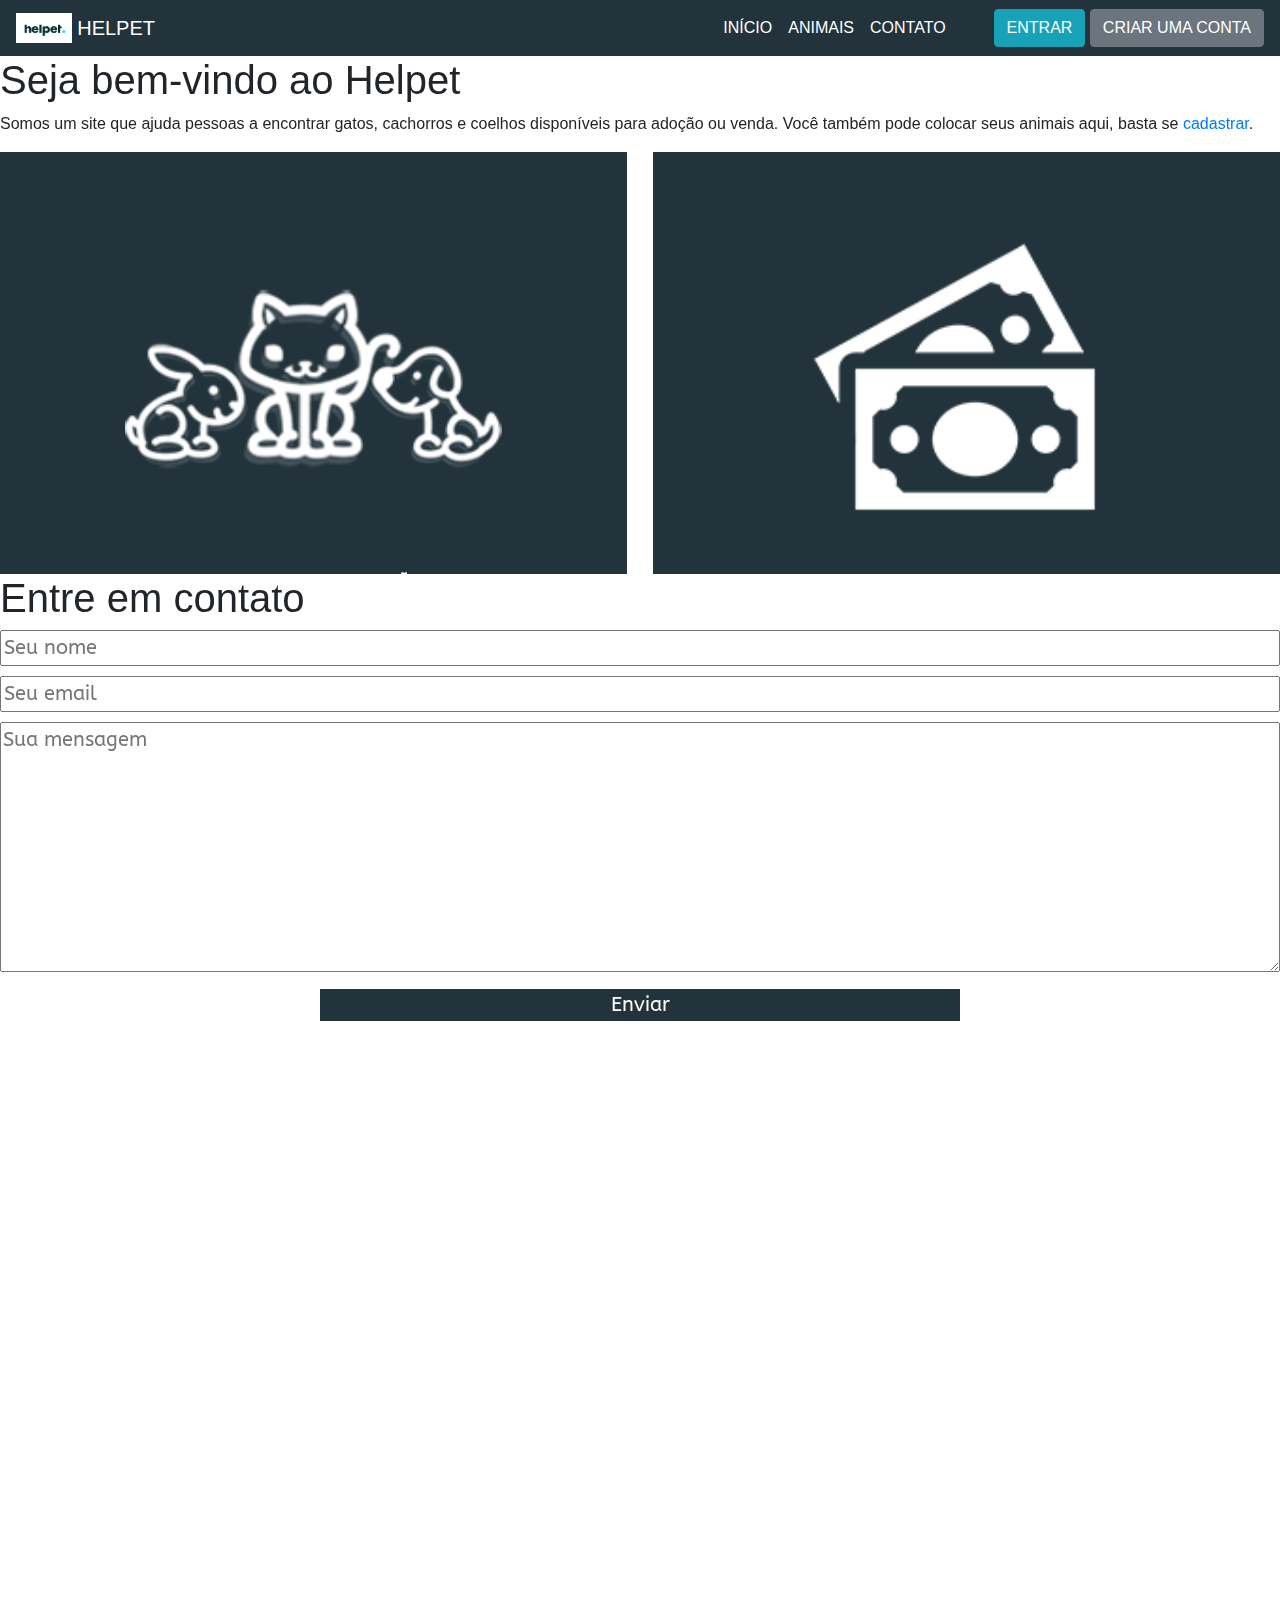
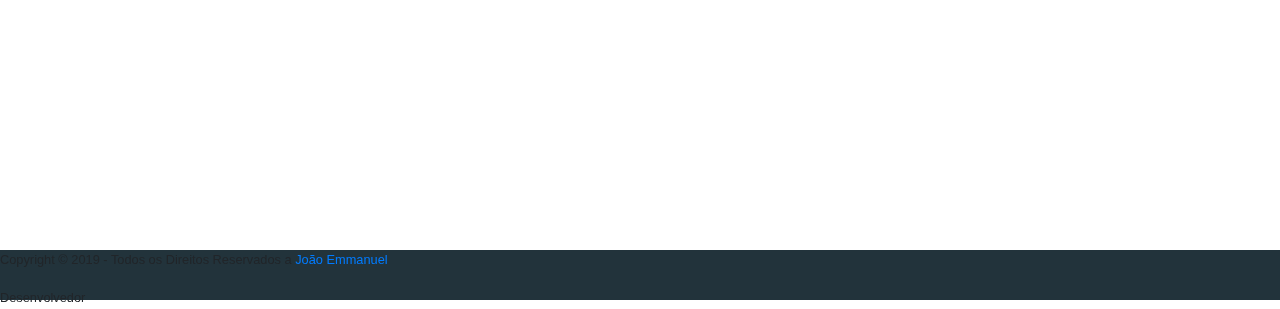
<file: index.html>
<!DOCTYPE html> 

<html lang="pt-br"> 
	<head> 
		<meta charset="utf-8"> 
    	<meta name="viewport" content="width=device-width, initial-scale=1, shrink-to-fit=no">
		
		<link rel="stylesheet" href="css/bootstrap.min.css">
		<link rel="stylesheet" href="css/style_index.css" type="text/css"> 
		
		<title> Helpet </title> 
	</head> 

	<body class="center clearfix">
		<nav class="navbar sticky-top navbar-expand-lg ">
			<a class="navbar-brand" href="#">
				<img src="imagens/logo_helpet.png" height="30" class="d-inline-block align-top" alt="">
				HELPET
			</a>
			<button class="navbar-toggler" type="button" data-toggle="collapse" data-target="#toggler" aria-controls="toggler" aria-expanded="false" aria-label="Alterna navegação">
				<span class="navbar-toggler-icon"></span>
			</button>

			<div class="collapse navbar-collapse" id="toggler">
				<ul class="navbar-nav ml-auto mt-2 mt-lg-0">
			    	<li class="nav-item">
			    		<a class="nav-link" href="#">INÍCIO</a>
			    	</li>

			    	<li class="nav-item">
			    		<a class="nav-link" href="#">ANIMAIS</a>
			    	</li>
			    	
			    	<li class="nav-item">
			    		<a class="nav-link" href="#">CONTATO</a>
			    	</li>
			    </ul>

			    <ul class="inline my-2 my-lg-0">
			    	<a class="btn btn-info" href="#" role="button">ENTRAR</a>
			    	<a class="btn btn-secondary" href="#" role="button">CRIAR UMA CONTA</a>
			    </ul>
			</div>
	    </nav>
		
		<div class="container">
			
		</div>
		<section class="chamada">
			<h1> Seja bem-vindo ao Helpet</h1>
			<p> 
				Somos um site que ajuda pessoas a encontrar gatos, cachorros e coelhos disponíveis para adoção ou venda. Você também pode colocar seus animais aqui, basta se <a href="paginas/cadastrarpessoa.html">cadastrar</a>.
			</p> 
		</section>

		<section class="animais">
			<div id="adocao"> 
				<img src="imagens/icon_adocao_branco.png">
				<p> ANIMAIS PARA ADOÇÃO</p>
			</div>

			<div id="comprar"> 
				<img src="imagens/icon_compra_branco.png">
				<p> ANIMAIS PARA COMPRAR</p>
			</div>
		</section> 

		<section class="contato">
			<h1>Entre em contato</h1>
			
			<form method="POST" action="http://formspree.io/joaoeizidio@hotmail.com">
				<div>
					<input type="text" name="nome" placeholder="Seu nome"/>
				</div>

				<div>
			    	<input type="email" name="email" placeholder="Seu email"/>
				</div>
				
				<div >
					<textarea name="message" placeholder="Sua mensagem"></textarea>
				</div>
				
				<div class="button">
					<button type="submit">Enviar</button>
				</div>
			</form>
		</section>

		<footer> 
			<small class="copyright"> 
				<p>Copyright © 2019 - Todos os Direitos Reservados a <a href="https://github.com/joaoei" title="Perfil no GitHub de João Emmanuel"> João Emmanuel </a>
				</p> 
			</small>

			<small class="desenvolvedor"> Desenvolvedor </small>
		</footer>

		<script src="js/jquery-3.3.1.slim.min.js"></script>
		<script src="js/popper.min.js"></script>
		<script src="js/bootstrap.min.js"></script>
	</body>
</html>

<!---
<!DOCTYPE html>
<html lang="pt-br">

<head>
		<meta charset="UTF-8"/>
		<title> Helpet </title>
		<link rel="stylesheet" href="css/style_index.css">
		<meta name="viewport" content="width=divice-width, initial-scale=1.0"> 
</head>

<body>
	<header>
		<img src="imagens/logo_helpet.png">
		<ul>
			<a href="index.html"><li> INÍCIO</li> </a>
			<a href="index.html#animais"><li> ANIMAIS</li> </a>
			<a href="index.html#contato"><li> CONTATO</li> </a>
			<a href="paginas/login.html"><li> ENTRAR </li> </a>
			<a href="paginas/cadastrarpessoa.html"><li> CRIAR UMA CONTA</li> </a>
		</ul>
	</header>
		
	<div id="conteudo">

		<div id="helpet">
			<div>
				<h1> Seja bem-vindo ao Helpet</h1>
				<p> 
					Somos um site que ajuda pessoas a encontrar gatos, cachorros e coelhos disponíveis para adoção ou venda. Você também pode colocar
					seus animais aqui, basta se <a href="paginas/cadastrarpessoa.html">cadastrar</a>.
				</p>
			</div>
		</div>

		<div id="animais">
			<div id="amimais_conteudo">
				<h1> Animais</h1>
				<a href="paginas/animais_adocao.html">
					<div id="adocao">
						<img src="imagens/icon_adocao_branco.png">
						<p> ANIMAIS PARA ADOÇÃO</p>
					</div>
				</a>

				<a href="">
					<div id="comprar">
						<img src="imagens/icon_compra_branco.png">
						<p> ANIMAIS PARA COMPRAR</p>
					</div>
				</a>
			</div>
		</div>

		<div id="contato">
			<div id="form">
				<h1>Entre em contato</h1>
				 O formulário só irá pegar quanda estiver hospedado 
				<form method="POST" action="http://formspree.io/joaoeizidio@hotmail.com">
					<div>
				    	<input type="text" name="nome" placeholder="Seu nome"/>
					</div>
					<div>
				    	<input type="email" name="email" placeholder="Seu email"/>
					</div>
					<div >
						<textarea name="message" placeholder="Sua mensagem"></textarea>
					</div>
					<div class="button">
						<button type="submit">Enviar</button>
					</div>
				</form>
			</div>
		</div>
	</div>
	
	<footer>
		
	</footer>
</body>

</html>
-->
</file>
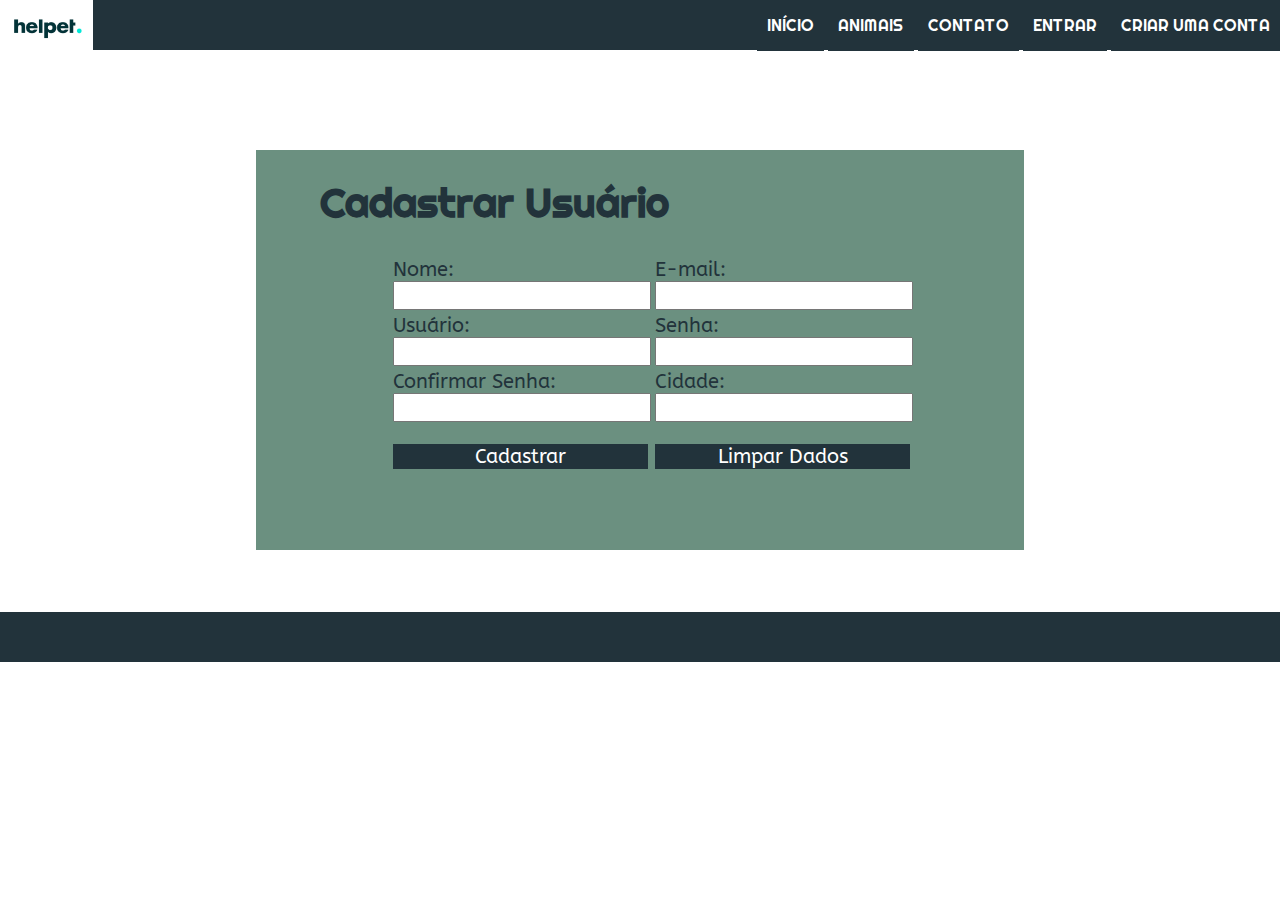
<file: paginas/cadastrarpessoa.html>
<!DOCTYPE html>
<html lang="pt-br">

<head>
		<meta charset="UTF-8"/>
		<title> Helpet </title>
		<link rel="stylesheet" href="../css/style_cadastrarpessoa.css">
</head>

<body>
	<header>
		<img src="../imagens/logo_helpet.png">
		<ul>
			<a href="../index.html"><li> INÍCIO</li> </a>
			<a href="../index.html#animais"><li> ANIMAIS</li> </a>
			<a href="../index.html#contato"><li> CONTATO</li> </a>
			<a href="login.html"><li> ENTRAR </li> </a>
			<a href="cadastrarpessoa.html"><li> CRIAR UMA CONTA</li> </a>
		</ul>
	</header>

	<div id="cadastro">
    	<div id="conteudo">
				<h1>Cadastrar Usuário</h1> 
				<form action="no_action" method="POST">
					<table>
						<tr>
							<td>
								<label for="name">Nome:</label><br/>
								<input type=“text” id=“name”>
							</td>
							<td>
								<label for="email">E-mail:</label><br/>
								<input type=“email” id=“email”>
							</td>
						</tr>
								
						<tr>
							<td>
								<label for="nick">Usuário:</label><br/>
								<input type=“text” id=“nick”>
							</td>
							<td>
								<label for="password"> Senha: </label><br/> 
								<input type=“password” id=“senha”>
							</td>
						</tr>
								
						<tr>
							<td>
								<label for="conf_password"> Confirmar Senha:</label><br/>
								<input type=“password” id=“conf_password”>
							</td>
					
							<td>
								<label for="cidade"> Cidade: </label><br/> 
								<input type=“text” id=“cidade”>
							</td>
						</tr>

						<tr>
							<td>
								<br/><button type="submit">Cadastrar</button>
							</td>
					
							<td>
								<br/><button type="reset">Limpar Dados</button>
							</td>
						</tr>
					</table>
				</form>
    	</div>
	</div>
	
	<footer>
		
	</footer>
</body>

</html>
</file>
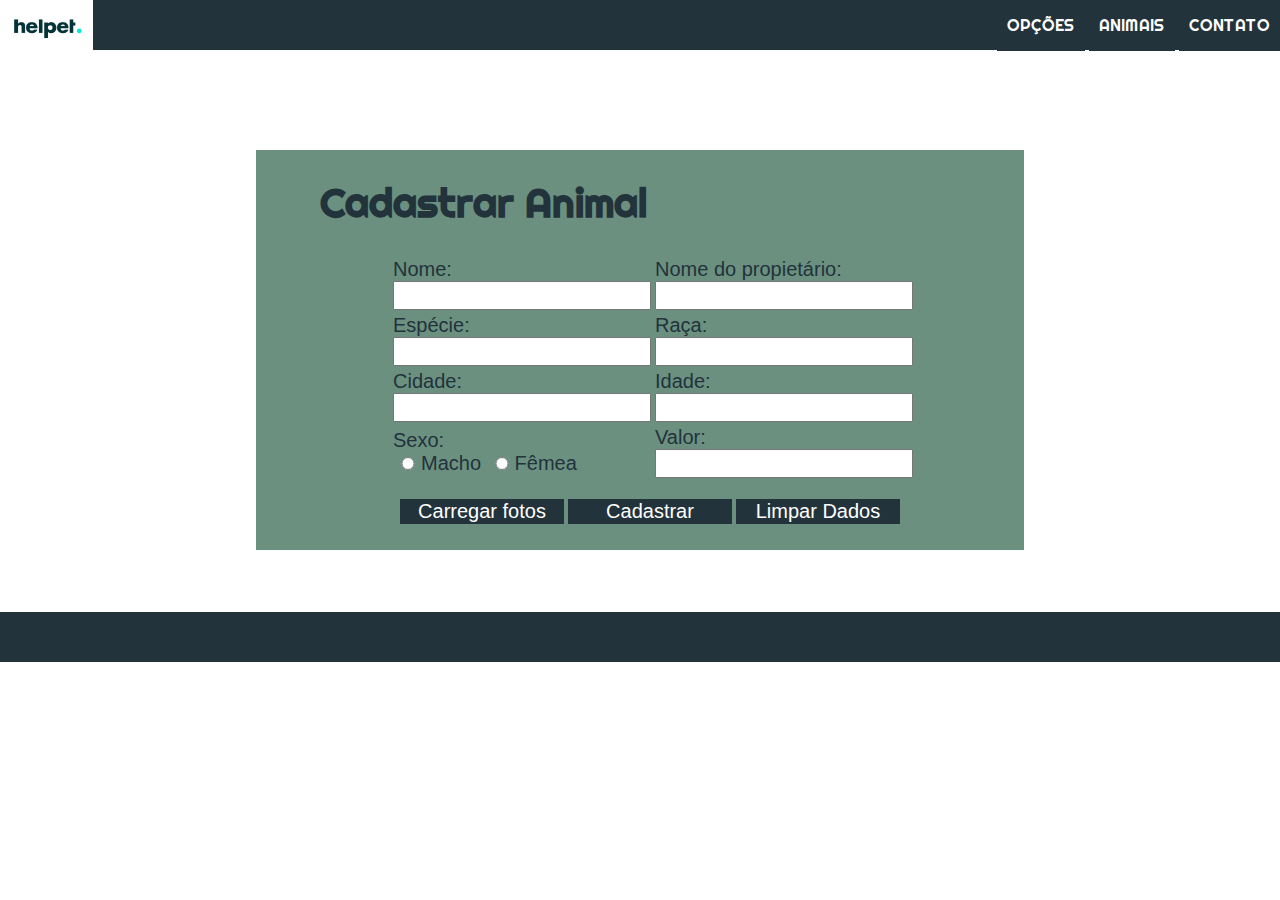
<file: paginas/cadastroanimal.html>
<!DOCTYPE html>
<html lang="pt-br">

<head>
		<meta charset="UTF-8"/>
		<title> Helpet </title>
		<link rel="stylesheet" href="../css/style_cadastraranimal.css">
</head>

<body>
	<header>
		<img id="logo_header" src="../imagens/logo_helpet.png">
		<ul>
			<a href="#usuario">
				<div class="dropdown">
					<span>
						<li> OPÇÕES </li>
					</span>
					<div class="dropdown-content">
						<p class="texto_drop"><a href="meuperfil.html"> Meu Perfil </a></p>
						<p class="texto_drop"><a href="../index.html"> Sair </a></p>
					</div>
				</div>
			</a>
			<a href="../index.html#animais"> 
				<li> ANIMAIS</li> 
			</a>
			<a href="../index.html#contato">
				<li> CONTATO </li>
			</a>
		</ul>
	</header>

	<div id="cadastro_animal">
    	<div id="conteudo">
			<h1>Cadastrar Animal</h1> 
			<form action="no_action" method="POST">
				<table>
					<tr>
						<td>
							<label for="nome">Nome:</label><br/>
							<input id=“nome” type=“text”>
						</td>
						<td>
							<label for="nome_dono">Nome do propietário:</label><br/>
							<input id=“nome_dono” type=“text”>
						</td>
					</tr>
					<tr>
						<td>
							<label for="especie">Espécie:</label><br/>
							<input id=“especie” type=“text”>
						</td>
						<td>
							<label for="raca"> Raça: </label><br/> 
							<input id=“raca” type=“text”>
						</td>
					</tr>
					<tr>
						<td>
							<label for="cidade"> Cidade: </label><br/> 
							<input nid=“cidade” type=“text”>
						</td>
						<td>
							<label for="idade"> Idade: </label><br/> 
							<input id=“idade” type=“text”>
						</td>
					</tr>
					<tr>
						<td id="radio">
							<label for="sexo"> Sexo: </label><br/>
							<input type="radio" name="sexo" id="sexo" value="macho">Macho
							<input type="radio" name="sexo" id="sexo" value="femea">Fêmea
						</td>
						<td>
							<label for="valor"> Valor: </label><br/> 
							<input id=“valor” type=“text”>
						</td>
					</tr>
				</table>
				<div id="button">
					<br/><button type="submit">Carregar fotos</button>
					<button type="submit">Cadastrar</button>
					<button type="reset">Limpar Dados</button>
				</div>	
			</form>
    	</div>
	</div>
	<footer>
		
	</footer>
</body>

</html>
</file>
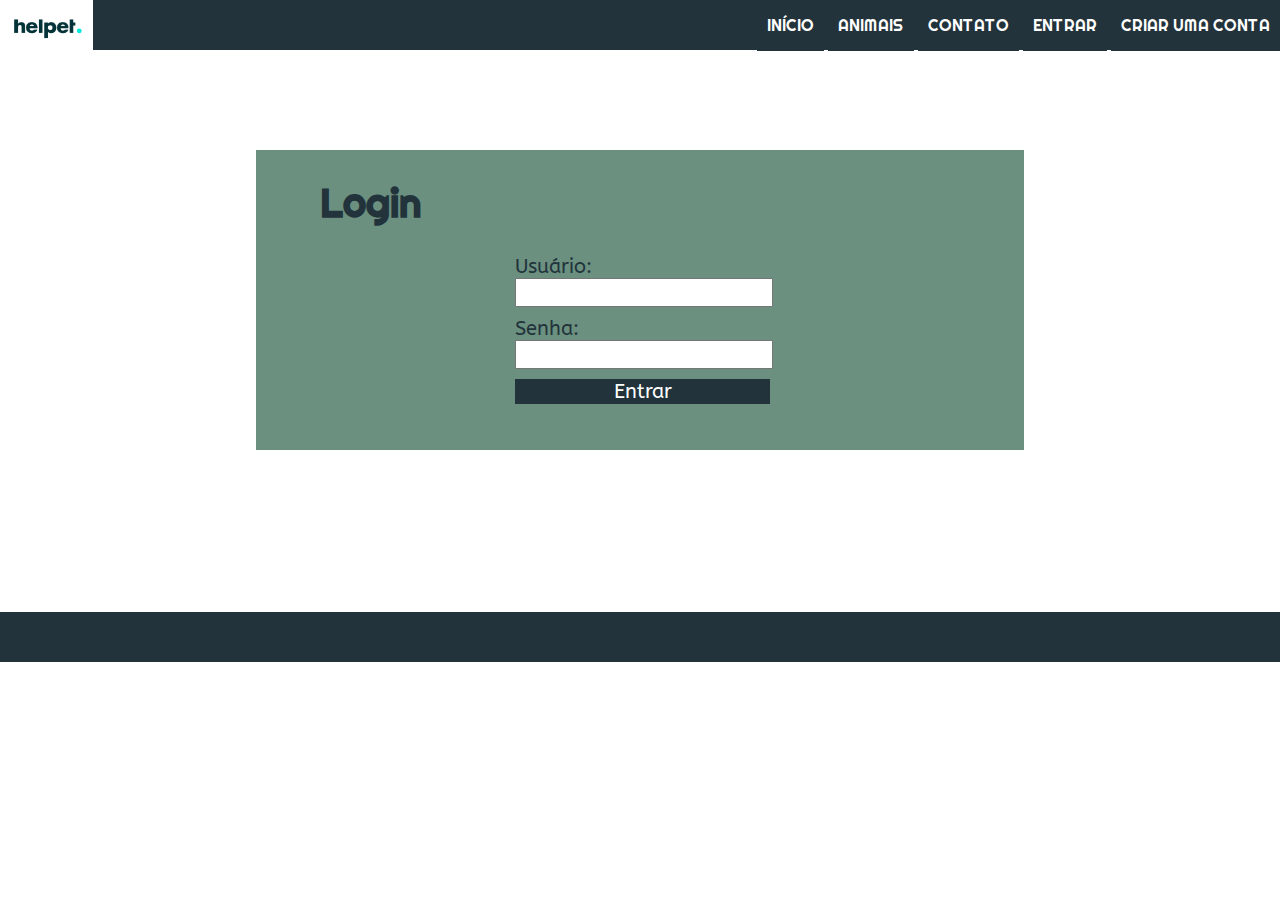
<file: paginas/login.html>
<!DOCTYPE html>
<html lang="pt-br">

<head>
		<meta charset="UTF-8"/>
		<title> Helpet </title>
		<link rel="stylesheet" href="../css/style_login.css">
</head>

<body>
	<header>
		<img src="../imagens/logo_helpet.png">
		<ul>
			<a href="../index.html"><li> INÍCIO</li> </a>
			<a href="../index.html#animais"><li> ANIMAIS</li> </a>
			<a href="../index.html#contato"><li> CONTATO</li> </a>
			<a href="login.html"><li> ENTRAR </li> </a>
			<a href="cadastrarpessoa.html"><li> CRIAR UMA CONTA</li> </a>
		</ul>
	</header>
	
	<div id="login">
		<div id="conteudo">
			<h1>Login</h1>
			<form action="meuperfil.html" method="get" >
				<div>
					<label for="usuario">Usuário:</label><br/>
		        	<input type="text" id="usuario" />
				</div>
				<div>
					<label for="senha">Senha: </label><br/>
		        	<input type="password" id="senha" />
				</div>
	        	<div class="button">
	        		<button type="submit">Entrar</button>
	        	</div>
			</form>
		</div>
			
	</div>
	
	<footer>
		
	</footer>
</body>

</html>
</file>
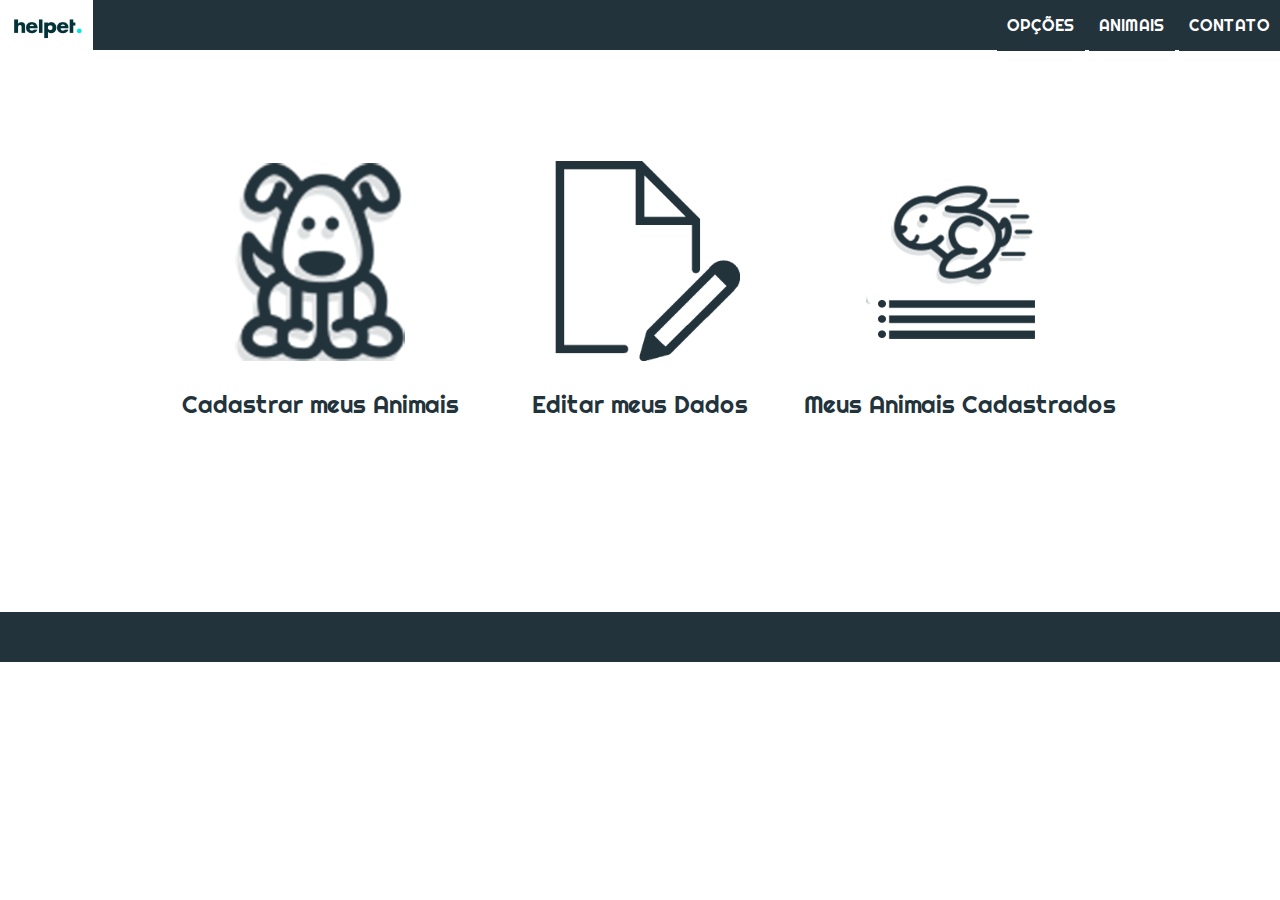
<file: paginas/meuperfil.html>
<!DOCTYPE html>
<html lang="pt-br">

	<head>
		<meta charset="UTF-8"/>
		<title> Helpet </title>
		<link rel="stylesheet" href="../css/style_meuperfil.css">
	</head>

	<body>
		<header>
			<img id="logo_header" src="../imagens/logo_helpet.png">
			<ul>
				<a href="#usuario">
					<div class="dropdown">
						<span>
							<li> OPÇÕES </li>
						</span>
						<div class="dropdown-content">
							<p class="texto_drop"><a href="meuperfil.html"> Meu Perfil </a></p>
							<p class="texto_drop"><a href="../index.html"> Sair </a></p>
						</div>
					</div>
				</a>
				<a href="../index.html#animais"> 
					<li> ANIMAIS</li> 
				</a>
				<a href="../index.html#contato">
					<li> CONTATO </li>
				</a>
			</ul>
		</header>

		<div id="conteudo">
			<div id="container">

				<div id="box-1" class="box">
					<div class="imagem">
						<div class="imagem_hover">
							<a href="cadastroanimal.html"> 
								<img src="../imagens/icon_cadastrar.png"> 
								<p class="descricao_link"> 
									Cadastrar meus Animais 
								</p> 
							</a>	
						</div>

					</div>
				</div>

				<div id="box-2" class="box">
					<div class="imagem">
						<div class="imagem_hover">
								<a href="#contato"> <img src="../imagens/icon_edit.png">
									<p class="descricao_link">
										Editar meus Dados 
									</p>
								</a>
						</div>
					</div>
				</div>

				<div id="box-3" class="box">
					<div class="imagem">
						<div class="imagem_hover">	
							<a href="#contato"> <img src="../imagens/icon_listar.png"> 
								<p class="descricao_link" >	
									Meus Animais Cadastrados
								</p> 
							</a>
						</div>
					</div>
				</div>

			</div>
		</div>

		<footer>

		</footer>
	</body>

</html>
</file>
<file: css/style_index.css>
@import url('https://fonts.googleapis.com/css?family=ABeeZee|Offside|Ubuntu|Righteous');

nav {
  -webkit-backdrop-filter: saturate(180%) blur(20px);
  backdrop-filter: saturate(180%) blur(20px);
  background-color: #22333b;  
}

nav .nav-link, nav .navbar-brand {
  text-decoration: none;
  color: #ffffff;
}

nav .nav-link {
  padding-bottom: 3px;
  border-bottom: solid;
  border-color: #22333b;
  border-width: 5px;
}

nav .nav-link:hover {
  border-color: #49A078;
  color: #ffffff;
  transition-delay: 0.2s;
  transition-duration: 0.2s;
  text-decoration: none;
}

.navbar-toggler-icon {
  color: #fff;
}

/*
border-bottom: solid;
  border-color: #22333b;
  border-width: 5px;

.site-header a:hover {
  border-bottom: solid;
  border-color: #49A078;
  border-width: 5px;
  color: #ffffff;
  transition-delay: 0.2s;
  transition-duration: 0.2s;
  text-decoration: none;
}
 */

#conteudo {
      position: absolute;
      top: 50px;
      width: 100%;
      left: 0px; 
}

#helpet {
    position: absolute;
    width: 100%;
    height: 600px;
    background-image:  url(../imagens/wallpaper.jpg);
    background-size: 100%;
    top: 0px;
}

#helpet div {
    position: absolute;
    width: 50%;
    right: 20%;
    left: 20%;
    background-color: #6B9080;
    height: 220px;
    bottom: 0px;
    padding-left: 5%;
    padding-right: 5%;
}

#helpet h1 {
    font-size: 40px;
     font-family: 'Righteous', sans-serif; 
     color: #22333b;
}

#helpet p {
    font-size: 20px;
    font-family: 'ABeeZee', sans-serif;
    color: #22333b;
    text-align: justify;
}

#helpet a {
    color: #ffffff;
}

#animais {
    position: absolute;
    width: 100%;
    height: 600px;
    background-color: #216869;
    top: 600px;
}

#animais h1 {
    font-size: 40px;
     font-family: 'Righteous', sans-serif; 
     color: #ffffff;
}

#amimais_conteudo {
    position: absolute;
    width: 50%;
    right: 20%;
    left: 20%;
    background-color: #216869;
    height: 500px;
    bottom: 50px;
    padding-left: 5%;
    padding-right: 5%;
}

#amimais_conteudo div:hover {
    background-color: #6B9080;
}
#adocao {
    position: relative;
    float: left;
    width: 49%;
    height: 70%;
    background-color: #22333b;
}

#adocao img {
    left: 20%;
    position: relative;
    width: 60%;
    top: 40px;
}

#adocao p {
    font-size: 20px;
    font-family: 'Righteous', sans-serif;
    color: #ffffff;
    text-align: center;
    position: relative;
    top: 40px;
}


#comprar {
    position: relative;
    float: right;
    width: 49%; 
    height: 70%;
    background-color: #22333b;   
}

#comprar img {
    left: 20%;
    position: relative;
    width: 60%;
    top: 40px;
}

#comprar p {
    font-size: 20px;
    font-family: 'Righteous', sans-serif;
    color: #ffffff;
    text-align: center;
    position: relative;
    top: 40px;
}

#contato {
    position: absolute;
    width: 100%;
    height: 600px;
    background-color: #49A078;
    top: 1200px;
}

#form {
    position: absolute;
    width: 50%;
    right: 20%;
    left: 20%;
    background-color: #49A078;
    height: 500px;
    bottom: 50px;
    padding-left: 5%;
    padding-right: 5%;
}

#contato h1 {
    font-size: 40px;
    font-family: 'Righteous', sans-serif; 
    color: #22333b;
}

form {
    width: 100%;
}

form div + div {
    margin-top: 10px;
}

label {
    color: #22333b;
    font-size: 20px;
    font-family: 'ABeeZee', sans-serif;
}

input {
    font-size: 20px;
    color: #22333b;
    font-family: 'ABeeZee', sans-serif;
    width: 100%;
}
textarea {
    font-size: 20px;
    color: #22333b;
    font-family: 'ABeeZee', sans-serif;
    width: 100%;
    height: 250px;
}

button {
    width: 50%;
    margin-left: 25%;
    border-style: none;
    font-size: 20px;
    font-family: 'ABeeZee', sans-serif;
    background-color: #22333b;
    color: #ffffff;
}

footer {
    position: absolute;
    width: 100%; 
    background-color: #22333b; 
    height: 50px;
    top: 1850px;
    left: 0px;
}
</file>
<file: css/style_cadastrarpessoa.css>
@import url('https://fonts.googleapis.com/css?family=ABeeZee|Offside|Ubuntu|Righteous');

header {
     width: 100%; 
     background-color: #22333b; 
     height: 50px; 
     position: fixed; 
     top: 0px; 
     left: 0px; 
     z-index: 1;
}

header img {
     height: 50px;
}

header ul {
      list-style: none;
      position: relative;
      float: right;
      top: -16px;
}

header li {
     display: inline-block;
     background-color: #22333b; 
     padding: 15px 10px 15px 10px;
     font-family: 'Righteous', sans-serif;
} 

header a {
    text-decoration: none;
    color: #ffffff;
}


header li:hover {
     border-left: solid;
     border-right: solid;
     border-color: #49A078;
     border-width: 5px;
     padding-left: 5px;
     padding-right: 5px;
     color: #ffffff;
     transition-delay: 0.2s;
     transition-duration: 0.2s;
}

#imagem_usuario {
  height: 23px;
}

header a {
    text-decoration: none;
    color: #ffffff;
}


header li:hover {
     border-left: solid;
     border-right: solid;
     border-color: #49A078;
     border-width: 5px;
     padding-left: 5px;
     padding-right: 5px;
     color: #ffffff;
     transition-delay: 0.2s;
     transition-duration: 0.2s;
}

#cadastro {
    position: absolute;
    top: 50px;
    width: 100%;
    left: 0px; 
    height: 600px;
    background-color: #ffffff;
}

#conteudo {
    position: absolute;
    width: 50%;
    right: 20%;
    left: 20%;
    background-color: #6B9080;
    height: 400px;
    top: 100px;
    padding-left: 5%;
    padding-right: 5%;
}

#cadastro h1 {
    font-size: 40px;
    font-family: 'Righteous', sans-serif; 
    color: #22333b;
}
table {
    margin: 0 auto;
}
form {
    margin: 0 auto;
    width: 500px;
}

label {
    color: #22333b;
    font-size: 20px;
    font-family: 'ABeeZee', sans-serif;
}

input {
    font-size: 20px;
    color: #22333b;
    font-family: 'ABeeZee', sans-serif;
    width: 250px;
}

button {
    width: 255px;
    border-style: none;
    font-size: 20px;
    font-family: 'ABeeZee', sans-serif;
    background-color: #22333b;
    color: #ffffff;
}

footer {
    position: absolute;
    width: 100%; 
    background-color: #22333b; 
    height: 50px;
    top: 612px;
    left: 0px;
}
</file>
<file: css/style_cadastraranimal.css>
@import url('https://fonts.googleapis.com/css?family=Roboto');
@import url('https://fonts.googleapis.com/css?family=Fjalla+One');
@import url('https://fonts.googleapis.com/css?family=Righteous');

header {
     width: 100%; 
     background-color: #22333b; 
     height: 50px; 
     position: fixed; 
     top: 0px; 
     left: 0px; 
     z-index: 1;
}

header #logo_header {
     height: 50px;
}

header .texto_drop{
  font-family: 'Righteous', sans-serif;
  text-align: center;

}

header .texto_drop:hover {
   border-left: solid;
     border-right: solid;
     border-color: #49A078;
     border-width: 5px;
     padding-left: 5px;
     padding-right: 5px;
     transition-delay: 0.2s;
     transition-duration: 0.2s;

}

header ul {
      list-style: none;
      position: relative;
      float: right;
      top: -16px;
}

header li {
     display: inline-block;
     background-color: #22333b; 
     padding: 15px 10px 15px 10px;
     font-family: 'Righteous', sans-serif;
} 

.dropdown {
    position: relative;
    display: inline-block;
}

.dropdown-content {
    display: none;
    position: absolute;
    background-color: #22333b;
    min-width: 100px;
    box-shadow: 0px 8px 16px 0px rgba(0,0,0,0.2);
    padding: 0px 16px;
    z-index: 1;
}

.dropdown:hover .dropdown-content {
    display: block;
}

#imagem_usuario {
  height: 23px;
}

header a {
    text-decoration: none;
    color: #ffffff;
}


header li:hover {
     border-left: solid;
     border-right: solid;
     border-color: #49A078;
     border-width: 5px;
     padding-left: 5px;
     padding-right: 5px;
     color: #ffffff;
     transition-delay: 0.2s;
     transition-duration: 0.2s;
}
#cadastro_animal {
    position: absolute;
    top: 50px;
    width: 100%;
    left: 0px; 
    height: 600px;
    background-color: #ffffff;
}

#conteudo {
    position: absolute;
    width: 50%;
    right: 20%;
    left: 20%;
    background-color: #6B9080;
    height: 400px;
    top: 100px;
    padding-left: 5%;
    padding-right: 5%;
}

#cadastro_animal h1 {
    font-size: 40px;
    font-family: 'Righteous', sans-serif; 
    color: #22333b;
}

table {
    margin: 0 auto;
}


form {
    margin: 0 auto;
    width: 500px;
}

label {
    color: #22333b;
    font-size: 20px;
    font-family: 'ABeeZee', sans-serif;
}

input {
    font-size: 20px;
    color: #22333b;
    font-family: 'ABeeZee', sans-serif;
    width: 250px;
}

#button {
    width: 500px;
    padding-left: 10px;
}

#sexo {
    width: 20px;
}

#radio {
    font-size: 20px;
    color: #22333b;
    font-family: 'ABeeZee', sans-serif;
}

button {
    width: 164px;
    border-style: none;
    font-size: 20px;
    font-family: 'ABeeZee', sans-serif;
    background-color: #22333b;
    color: #ffffff;
}

footer {
    position: absolute;
    width: 100%; 
    background-color: #22333b; 
    height: 50px;
    top: 612px;
    left: 0px;
}
</file>
<file: css/style_login.css>
@import url('https://fonts.googleapis.com/css?family=ABeeZee|Offside|Ubuntu|Righteous');
header {
     width: 100%; 
     background-color: #22333b; 
     height: 50px; 
     position: fixed; 
     top: 0px; 
     left: 0px; 
     z-index: 1;
}

header img {
     height: 50px;
}

header ul {
      list-style: none;
      position: relative;
      float: right;
      top: -16px;
}

header li {
     display: inline-block;
     background-color: #22333b; 
     padding: 15px 10px 15px 10px;
     font-family: 'Righteous', sans-serif;
} 

header a {
    text-decoration: none;
    color: #ffffff;
}


header li:hover {
     border-left: solid;
     border-right: solid;
     border-color: #49A078;
     border-width: 5px;
     padding-left: 5px;
     padding-right: 5px;
     color: #ffffff;
     transition-delay: 0.2s;
     transition-duration: 0.2s;
}


/* ************ ESTILO DA PAGINA LOGIN.HTML ********* */

#login {
    position: absolute;
    top: 50px;
    width: 100%;
    left: 0px; 
    height: 600px;
    background-color: #ffffff;
}

#conteudo {
    position: absolute;
    width: 50%;
    right: 20%;
    left: 20%;
    background-color: #6B9080;
    height: 300px;
    top: 100px;
    padding-left: 5%;
    padding-right: 5%;
}

#login h1 {
    font-size: 40px;
    font-family: 'Righteous', sans-serif; 
    color: #22333b;
}

form {
    margin: 0 auto;
    width: 250px;
}

form div + div {
    margin-top: 10px;
}

label {
    color: #22333b;
    font-size: 20px;
    font-family: 'ABeeZee', sans-serif;
}

input {
    font-size: 20px;
    color: #22333b;
    font-family: 'ABeeZee', sans-serif;
    width: 250px;
}

button {
    width: 255px;
    border-style: none;
    font-size: 20px;
    font-family: 'ABeeZee', sans-serif;
    background-color: #22333b;
    color: #ffffff;
}

footer {
    position: absolute;
    width: 100%; 
    background-color: #22333b; 
    height: 50px;
    top: 612px;
    left: 0px;
}
</file>
<file: css/style_meuperfil.css>
@import url('https://fonts.googleapis.com/css?family=Roboto');
@import url('https://fonts.googleapis.com/css?family=Fjalla+One');
@import url('https://fonts.googleapis.com/css?family=Righteous');

header {
     width: 100%; 
     background-color: #22333b; 
     height: 50px; 
     position: fixed; 
     top: 0px; 
     left: 0px; 
     z-index: 1;
}

header #logo_header {
     height: 50px;
}

header .texto_drop{
  font-family: 'Righteous', sans-serif;
  text-align: center;

}

header .texto_drop:hover {
   border-left: solid;
     border-right: solid;
     border-color: #49A078;
     border-width: 5px;
     padding-left: 5px;
     padding-right: 5px;
     transition-delay: 0.2s;
     transition-duration: 0.2s;

}

header ul {
      list-style: none;
      position: relative;
      float: right;
      top: -16px;
}

header li {
     display: inline-block;
     background-color: #22333b; 
     padding: 15px 10px 15px 10px;
     font-family: 'Righteous', sans-serif;
} 

.dropdown {
    position: relative;
    display: inline-block;
}

.dropdown-content {
    display: none;
    position: absolute;
    background-color: #22333b;
    min-width: 100px;
    box-shadow: 0px 8px 16px 0px rgba(0,0,0,0.2);
    padding: 0px 16px;
    z-index: 1;
}

.dropdown:hover .dropdown-content {
    display: block;
}

#imagem_usuario {
  height: 23px;
}

header a {
    text-decoration: none;
    color: #ffffff;
}


header li:hover {
     border-left: solid;
     border-right: solid;
     border-color: #49A078;
     border-width: 5px;
     padding-left: 5px;
     padding-right: 5px;
     color: #ffffff;
     transition-delay: 0.2s;
     transition-duration: 0.2s;
}

#conteudo {
      height: 100%;
      width: 100%;
      left: 0px; 
}
#container {
    border-color: blue;
    text-align: center;
}

.box {

    display: inline-block;
    width: 25%; 
    height: 550px;
    margin-top: 4%

}

.box a {

    text-decoration: none;
}

.box ul {

    list-style: none;
    position: relative;
    top: -16px;
}
.imagem {

  padding-top: 100px;

}
.imagem_hover:hover{

    border: solid;
    border-color: #49A078;
    border-radius: 20px;
}
.imagem_hover {
  padding: 2px;
}
.imagem img{

    width: 200px;
    height: 200px;
}

.descricao_link{

  color: #22333b;
  font-family: 'Righteous', sans-serif;
  font-size: 24px;
}

footer {
    position: absolute;
    width: 100%; 
    background-color: #22333b; 
    height: 50px;
    top: 612px;
    left: 0px;
}
}
</file>
